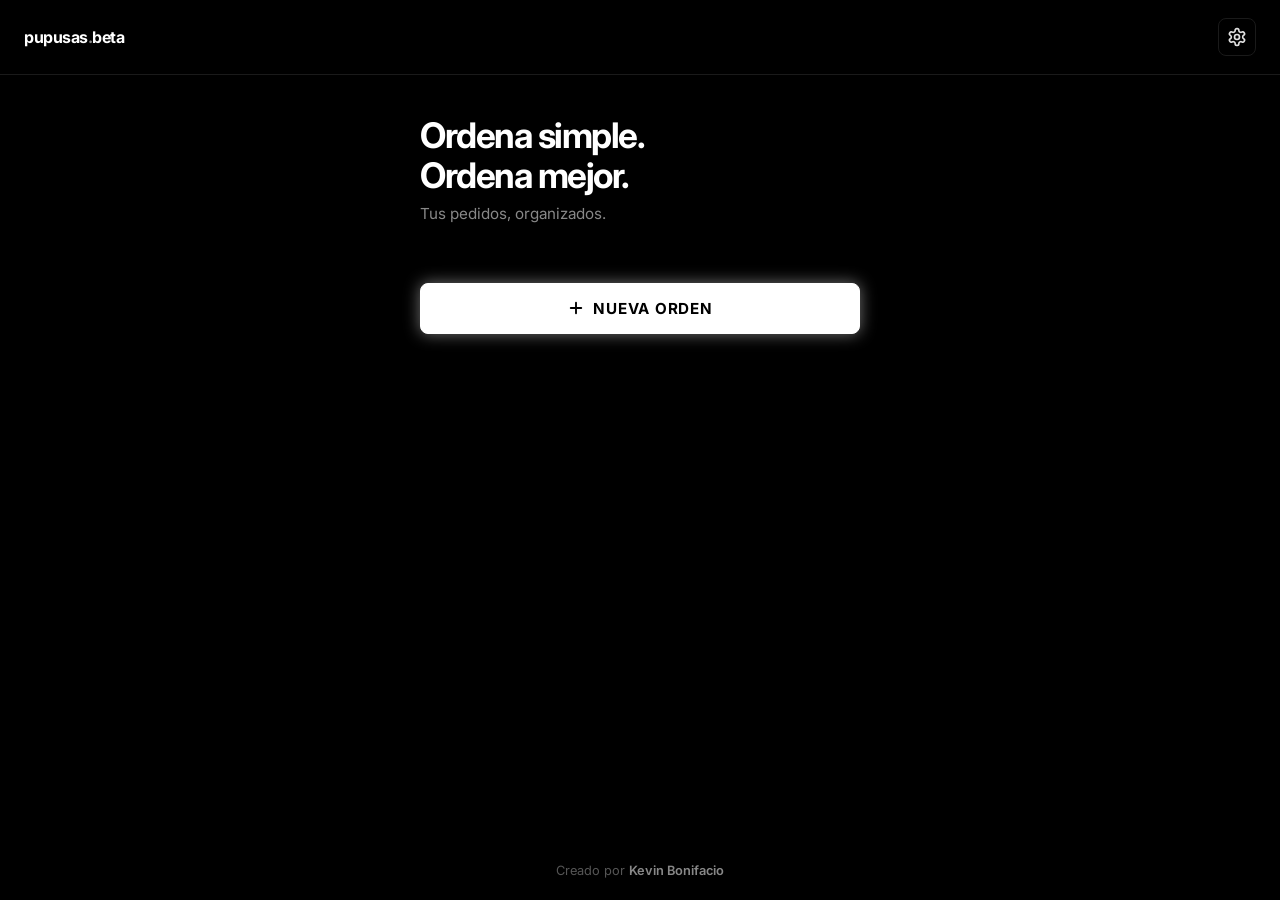
<file: index.html>
<!DOCTYPE html>
<html lang="es">

<head>
    <meta charset="UTF-8">
    <meta name="viewport" content="width=device-width, initial-scale=1.0">
    <title>pupusas.beta - Ordena simple. Ordena mejor.</title>
    <meta name="description"
        content="App minimalista para tomar pedidos de pupusas con precios, multiples ordenes y resumen total.">
    <link rel="preconnect" href="https://fonts.googleapis.com">
    <link rel="preconnect" href="https://fonts.gstatic.com" crossorigin>
    <link href="https://fonts.googleapis.com/css2?family=Inter:wght@400;500;600;700&display=swap" rel="stylesheet">
    <link rel="stylesheet" href="src/css/variables.css">
    <link rel="stylesheet" href="src/css/base.css">
    <link rel="stylesheet" href="src/css/components.css">
    <link rel="stylesheet" href="src/css/utilities.css">
</head>

<body>
    <header class="app-header">
        <div class="header-left">
            <span class="app-logo">pupusas<span class="logo-dot">.</span>beta</span>
        </div>
        <div class="header-right">
            <button id="btn-open-settings" class="icon-btn" aria-label="Configurar especialidades">
                <svg xmlns="http://www.w3.org/2000/svg" width="20" height="20" viewBox="0 0 24 24" fill="none"
                    stroke="currentColor" stroke-width="2" stroke-linecap="round" stroke-linejoin="round">
                    <path
                        d="M12.22 2h-.44a2 2 0 0 0-2 2v.18a2 2 0 0 1-1 1.73l-.43.25a2 2 0 0 1-2 0l-.15-.08a2 2 0 0 0-2.73.73l-.22.38a2 2 0 0 0 .73 2.73l.15.1a2 2 0 0 1 1 1.72v.51a2 2 0 0 1-1 1.74l-.15.09a2 2 0 0 0-.73 2.73l.22.38a2 2 0 0 0 2.73.73l.15-.08a2 2 0 0 1 2 0l.43.25a2 2 0 0 1 1 1.73V20a2 2 0 0 0 2 2h.44a2 2 0 0 0 2-2v-.18a2 2 0 0 1 1-1.73l.43-.25a2 2 0 0 1 2 0l.15.08a2 2 0 0 0 2.73-.73l.22-.39a2 2 0 0 0-.73-2.73l-.15-.1a2 2 0 0 1-1-1.72v-.51a2 2 0 0 1 1-1.74l.15-.09a2 2 0 0 0 .73-2.73l-.22-.38a2 2 0 0 0-2.73-.73l-.15.08a2 2 0 0 1-2 0l-.43-.25a2 2 0 0 1-1-1.73V4a2 2 0 0 0-2-2z">
                    </path>
                    <circle cx="12" cy="12" r="3"></circle>
                </svg>
            </button>
        </div>
    </header>

    <main class="container">

        <!-- HOME -->
        <section id="home-view" class="view active">
            <div class="home-top">
                <h1>Ordena simple.<br>Ordena mejor.</h1>
                <p class="subtitle">Tus pedidos, organizados.</p>
            </div>

            <button id="btn-new-order" class="btn-primary full-width new-order-btn">
                <svg xmlns="http://www.w3.org/2000/svg" width="18" height="18" viewBox="0 0 24 24" fill="none"
                    stroke="currentColor" stroke-width="2.5" stroke-linecap="round" stroke-linejoin="round">
                    <line x1="12" y1="5" x2="12" y2="19"></line>
                    <line x1="5" y1="12" x2="19" y2="12"></line>
                </svg>
                Nueva Orden
            </button>

            <div id="orders-history-section" class="orders-history-section hidden">
                <h3 class="section-label">Ordenes guardadas</h3>
                <div id="orders-history-list" class="orders-history-list"></div>
            </div>
        </section>

        <!-- NOMBRE DE LA ORDEN -->
        <section id="name-view" class="view hidden">
            <div class="header-row">
                <button id="btn-back-name" class="btn-text"><svg width="18" height="18" viewBox="0 0 24 24" fill="none"
                        stroke="currentColor" stroke-width="2" stroke-linecap="round" stroke-linejoin="round">
                        <line x1="19" y1="12" x2="5" y2="12"></line>
                        <polyline points="12 19 5 12 12 5"></polyline>
                    </svg> Volver</button>
            </div>
            <div class="name-view-content">
                <h2>Nueva Orden</h2>
                <p class="subtitle">Dale un nombre para identificarla facilmente.</p>
                <input type="text" id="order-name-input" class="order-name-input" placeholder="Ej: Mesa 1, Almuerzo..."
                    maxlength="30">
                <div id="people-section">
                    <p class="label-text">Cuantas personas?</p>
                    <div class="stepper-large">
                        <button class="stepper-btn" onclick="adjustPeople(-1)">-</button>
                        <span id="people-display">1</span>
                        <button class="stepper-btn" onclick="adjustPeople(1)">+</button>
                    </div>
                </div>
                <button id="btn-start" class="btn-primary full-width">Comenzar <svg width="18" height="18"
                        viewBox="0 0 24 24" fill="none" stroke="currentColor" stroke-width="2" stroke-linecap="round"
                        stroke-linejoin="round">
                        <line x1="5" y1="12" x2="19" y2="12"></line>
                        <polyline points="12 5 19 12 12 19"></polyline>
                    </svg></button>
            </div>
        </section>

        <!-- TOMAR ORDEN -->
        <section id="order-view" class="view hidden">
            <div class="header-row">
                <button id="btn-back-home" class="btn-text"><svg width="18" height="18" viewBox="0 0 24 24" fill="none"
                        stroke="currentColor" stroke-width="2" stroke-linecap="round" stroke-linejoin="round">
                        <line x1="19" y1="12" x2="5" y2="12"></line>
                        <polyline points="12 19 5 12 12 5"></polyline>
                    </svg> Salir</button>
                <span id="progress-indicator" class="badge">1 / 5</span>
            </div>

            <div class="person-header">
                <h2 id="person-title">Persona 1</h2>
                <button id="btn-edit-name" class="btn-edit-person" title="Renombrar persona">
                    <svg xmlns="http://www.w3.org/2000/svg" width="14" height="14" viewBox="0 0 24 24" fill="none"
                        stroke="currentColor" stroke-width="2" stroke-linecap="round" stroke-linejoin="round">
                        <path d="M11 4H4a2 2 0 0 0-2 2v14a2 2 0 0 0 2 2h14a2 2 0 0 0 2-2v-7"></path>
                        <path d="M18.5 2.5a2.121 2.121 0 0 1 3 3L12 15l-4 1 1-4 9.5-9.5z"></path>
                    </svg>
                </button>
            </div>

            <div id="pupusas-list" class="pupusas-list"></div>

            <button id="btn-add-pupusa" class="btn-dashed">+ Agregar Variedad</button>

            <div class="note-section">
                <textarea id="person-note" class="person-note-input" placeholder="Nota especial (opcional)..."
                    rows="2"></textarea>
            </div>

            <div class="bottom-actions">
                <button id="btn-prev" class="btn-secondary" style="display:none;"><svg width="18" height="18"
                        viewBox="0 0 24 24" fill="none" stroke="currentColor" stroke-width="2" stroke-linecap="round"
                        stroke-linejoin="round">
                        <line x1="19" y1="12" x2="5" y2="12"></line>
                        <polyline points="12 19 5 12 12 5"></polyline>
                    </svg> Anterior</button>
                <button id="btn-next" class="btn-primary flex-1">Siguiente <svg width="18" height="18"
                        viewBox="0 0 24 24" fill="none" stroke="currentColor" stroke-width="2" stroke-linecap="round"
                        stroke-linejoin="round">
                        <line x1="5" y1="12" x2="19" y2="12"></line>
                        <polyline points="12 5 19 12 12 19"></polyline>
                    </svg></button>
            </div>
        </section>

        <!-- RESUMEN -->
        <section id="summary-view" class="view hidden">
            <div class="header-row">
                <button id="btn-back-to-order" class="btn-text"><svg width="18" height="18" viewBox="0 0 24 24"
                        fill="none" stroke="currentColor" stroke-width="2" stroke-linecap="round"
                        stroke-linejoin="round">
                        <line x1="19" y1="12" x2="5" y2="12"></line>
                        <polyline points="12 19 5 12 12 5"></polyline>
                    </svg> Editar</button>
                <h2 id="summary-order-title">Resumen</h2>
            </div>

            <div id="summary-by-person" class="summary-by-person"></div>
            <div class="summary-divider"></div>
            <div id="summary-totals" class="summary-totals"></div>

            <div class="total-row grand-total-row">
                <span class="total-label">Total Pupusas</span>
                <span id="grand-total" class="big-number">0</span>
            </div>
            <div class="total-row money-total-row" id="money-total-row" style="display:none;">
                <span class="total-label">Total Estimado</span>
                <span id="grand-money" class="big-number money-big">$0.00</span>
            </div>

            <div class="summary-actions">
                <button id="btn-copy-summary" class="btn-secondary full-width">
                    <svg xmlns="http://www.w3.org/2000/svg" width="16" height="16" viewBox="0 0 24 24" fill="none"
                        stroke="currentColor" stroke-width="2" stroke-linecap="round" stroke-linejoin="round">
                        <rect x="9" y="9" width="13" height="13" rx="2" ry="2"></rect>
                        <path d="M5 15H4a2 2 0 0 1-2-2V4a2 2 0 0 1 2-2h9a2 2 0 0 1 2 2v1"></path>
                    </svg>
                    Copiar Resumen
                </button>
                <button id="btn-save-order" class="btn-primary full-width">Guardar Orden</button>
            </div>
        </section>

        <!-- AJUSTES -->
        <section id="settings-view" class="view hidden">
            <div class="header-row">
                <button id="btn-close-settings" class="btn-text"><svg width="18" height="18" viewBox="0 0 24 24"
                        fill="none" stroke="currentColor" stroke-width="2" stroke-linecap="round"
                        stroke-linejoin="round">
                        <line x1="19" y1="12" x2="5" y2="12"></line>
                        <polyline points="12 19 5 12 12 5"></polyline>
                    </svg> Volver</button>
                <h2>Ajustes</h2>
            </div>

            <div class="settings-content">
                <h3 class="section-label">Especialidades y Precios</h3>
                <div class="add-specialty-row">
                    <input type="text" id="new-specialty-input" placeholder="Nueva especialidad..." maxlength="40">
                    <input type="text" inputmode="numeric" id="new-specialty-price" placeholder="0.00"
                        style="width:100px;">
                    <button id="btn-add-specialty" class="btn-small">Agregar</button>
                </div>
                <ul id="specialties-list"></ul>
            </div>
        </section>

        <!-- ORDEN GUARDADA -->
        <section id="saved-order-view" class="view hidden">
            <div class="header-row">
                <button id="btn-back-saved" class="btn-text"><svg width="18" height="18" viewBox="0 0 24 24" fill="none"
                        stroke="currentColor" stroke-width="2" stroke-linecap="round" stroke-linejoin="round">
                        <line x1="19" y1="12" x2="5" y2="12"></line>
                        <polyline points="12 19 5 12 12 5"></polyline>
                    </svg> Volver</button>
                <div class="saved-order-actions">
                    <button id="btn-delete-saved" class="btn-danger-sm" title="Eliminar orden">
                        <svg xmlns="http://www.w3.org/2000/svg" width="16" height="16" viewBox="0 0 24 24" fill="none"
                            stroke="currentColor" stroke-width="2" stroke-linecap="round" stroke-linejoin="round">
                            <polyline points="3 6 5 6 21 6"></polyline>
                            <path d="M19 6l-1 14a2 2 0 0 1-2 2H8a2 2 0 0 1-2-2L5 6"></path>
                            <path d="M10 11v6"></path>
                            <path d="M14 11v6"></path>
                            <path d="M9 6V4a1 1 0 0 1 1-1h4a1 1 0 0 1 1 1v2"></path>
                        </svg>
                    </button>
                </div>
            </div>
            <h2 id="saved-order-title">Orden</h2>
            <p id="saved-order-date" class="saved-order-date"></p>
            <div id="saved-order-content" class="saved-order-content"></div>
        </section>

    </main>

    <!-- PUPUSA ITEM TEMPLATE -->
    <template id="pupusa-item-template">
        <div class="pupusa-item slide-up">
            <div class="row-top">
                <div class="dropdown-wrapper">
                    <select class="specialty-select"></select>
                    <svg class="chevron" xmlns="http://www.w3.org/2000/svg" width="16" height="16" viewBox="0 0 24 24"
                        fill="none" stroke="currentColor" stroke-width="2" stroke-linecap="round"
                        stroke-linejoin="round">
                        <polyline points="6 9 12 15 18 9"></polyline>
                    </svg>
                </div>
                <button class="btn-remove" title="Eliminar">x</button>
            </div>

            <div class="row-bottom">
                <div class="dough-toggle">
                    <label>
                        <input type="radio" name="dough-$ID$" value="Arroz" checked>
                        <span>Arroz</span>
                    </label>
                    <label>
                        <input type="radio" name="dough-$ID$" value="Maiz">
                        <span>Maiz</span>
                    </label>
                </div>

                <div class="stepper-small">
                    <button class="stepper-btn-sm minus">-</button>
                    <input type="number" class="input-qty" value="1" readonly>
                    <button class="stepper-btn-sm plus">+</button>
                </div>
            </div>
        </div>
    </template>

    <!-- MODAL -->
    <div id="modal-overlay" class="modal-overlay hidden">
        <div class="modal-card">
            <p class="modal-title">Nombre de la persona</p>
            <input type="text" id="modal-name-input" class="modal-input" placeholder="Ej: Kevin, Mesa A..."
                maxlength="25">
            <div class="modal-actions">
                <button id="modal-cancel" class="btn-text">Cancelar</button>
                <button id="modal-confirm" class="btn-small">Guardar</button>
            </div>
        </div>
    </div>

    <!-- TOAST -->
    <div id="toast" class="toast hidden"></div>

    <footer class="app-footer">
        <p>Creado por <span class="signature">Kevin Bonifacio</span></p>
    </footer>

    <script src="src/js/main.js"></script>
</body>

</html>
</file>
<file: src/css/variables.css>
:root {
    --ink: #e0e0e0;
    --muted: #888888;
    --border: #1a1a1a;
    --bg: #000000;
    --card: #000000;
    --card-hover: #080808;
    --input-bg: #0a0a0a;
    --text-primary: #e0e0e0;
    --text-secondary: #888888;
    --text-tertiary: #555555;
    --ok: #00ff5b;
    --warn: #ffea00;
    --error: #ff003c;
    --danger: #ff003c;
    --accent: #ffffff;
    --accent-glow: rgba(255, 255, 255, 0.45);
    --shadow-sm: 0 1px 3px rgba(0, 0, 0, 0.4);
    --shadow-md: 0 4px 12px rgba(0, 0, 0, 0.5);
    --shadow-lg: 0 8px 24px rgba(0, 0, 0, 0.6);
    --radius-sm: 8px;
    --radius-md: 12px;
    --radius-lg: 16px;
    --radius-pill: 50px;
    --transition: 0.2s ease;
}
</file>
<file: src/css/base.css>
*,
*::before,
*::after {
    box-sizing: border-box;
    margin: 0;
    padding: 0;
    font-family: 'Inter', system-ui, sans-serif;
    -webkit-tap-highlight-color: transparent;
    transition: background-color 0.2s ease, border-color 0.2s ease, box-shadow 0.2s ease, transform 0.2s ease;
}

input[type="number"]::-webkit-outer-spin-button,
input[type="number"]::-webkit-inner-spin-button {
    -webkit-appearance: none;
    margin: 0;
}

input[type="number"] {
    -moz-appearance: textfield;
    appearance: textfield;
}

html {
    font-size: 16px;
    -webkit-font-smoothing: antialiased;
}

body {
    background-color: var(--bg);
    color: var(--ink);
    display: flex;
    flex-direction: column;
    min-height: 100vh;
}

h1 {
    font-size: 2.2rem;
    font-weight: 700;
    letter-spacing: -1.5px;
    line-height: 1.15;
    margin-bottom: 0.5rem;
    color: #fff;
}

h2 {
    font-size: 1.4rem;
    font-weight: 700;
    letter-spacing: -0.5px;
    color: #fff;
}

h3 {
    font-size: 1rem;
    font-weight: 600;
    color: #fff;
}

.subtitle {
    color: var(--muted);
    font-size: 0.95rem;
    margin-bottom: 2rem;
}

.section-label {
    font-size: 0.75rem;
    font-weight: 700;
    letter-spacing: 0.15em;
    text-transform: uppercase;
    color: var(--muted);
    margin-bottom: 12px;
}

.label-text {
    font-size: 0.85rem;
    color: var(--muted);
    text-align: center;
    margin-bottom: 1rem;
}

.view {
    display: none;
}

.view.active {
    display: block;
    animation: viewFadeIn 0.2s ease forwards;
}

@keyframes viewFadeIn {
    from {
        opacity: 0;
        transform: translateY(6px);
    }

    to {
        opacity: 1;
        transform: translateY(0);
    }
}

@keyframes slideUp {
    from {
        opacity: 0;
        transform: translateY(8px);
    }

    to {
        opacity: 1;
        transform: translateY(0);
    }
}

@keyframes slideUpModal {
    from {
        transform: translateY(20px);
        opacity: 0;
    }

    to {
        transform: translateY(0);
        opacity: 1;
    }
}

@media (max-width: 400px) {
    h1 {
        font-size: 1.9rem;
    }

    .container {
        padding: 20px 16px 60px;
    }
}
</file>
<file: src/css/components.css>
/* header */
.app-header {
    display: flex;
    justify-content: space-between;
    align-items: center;
    padding: 18px 24px;
    position: sticky;
    top: 0;
    z-index: 100;
    background: var(--bg);
    border-bottom: 1px solid var(--border);
    transition: border-color 0.3s;
}

.header-left {
    display: flex;
    align-items: center;
}

.app-logo {
    font-size: 1rem;
    font-weight: 700;
    letter-spacing: -0.5px;
    color: #fff;
}

.logo-dot {
    color: var(--muted);
}

.header-right {
    display: flex;
    gap: 8px;
}

.icon-btn {
    background: transparent;
    border: 1px solid var(--border);
    color: var(--ink);
    cursor: pointer;
    padding: 8px;
    border-radius: var(--radius-sm);
    transition: all var(--transition);
    display: flex;
    align-items: center;
    justify-content: center;
    line-height: 0;
}

.icon-btn:hover {
    background: var(--accent);
    color: #000;
    border-color: var(--accent);
    box-shadow: 0 0 16px var(--accent-glow);
}

/* container */
.container {
    flex: 1;
    max-width: 480px;
    width: 100%;
    margin: 0 auto;
    padding: 28px 20px 80px;
}

/* header row */
.header-row {
    display: flex;
    align-items: center;
    justify-content: space-between;
    margin-bottom: 20px;
}

.badge {
    font-size: 0.78rem;
    font-weight: 700;
    color: #fff;
    background: rgba(255, 255, 255, 0.08);
    border: 1px solid rgba(255, 255, 255, 0.15);
    padding: 5px 12px;
    border-radius: var(--radius-pill);
}

/* buttons */
.btn-primary {
    background-color: var(--accent);
    color: #000;
    border: 1px solid var(--accent);
    padding: 15px 28px;
    border-radius: var(--radius-sm);
    font-weight: 700;
    font-size: 0.95rem;
    cursor: pointer;
    margin-top: 1.5rem;
    transition: all 0.2s ease;
    display: inline-flex;
    align-items: center;
    justify-content: center;
    gap: 8px;
    letter-spacing: 0.05em;
    text-transform: uppercase;
    box-shadow: 0 0 16px var(--accent-glow);
}

.btn-primary:hover {
    background: #fff;
    color: #000;
    border-color: #fff;
    box-shadow: 0 0 20px rgba(255, 255, 255, 0.4);
}

.btn-primary:active {
    transform: scale(0.97);
}

.btn-secondary {
    background-color: var(--card);
    color: #fff;
    border: 1px solid var(--border);
    padding: 13px 24px;
    border-radius: var(--radius-sm);
    font-weight: 600;
    font-size: 0.9rem;
    cursor: pointer;
    margin-top: 0.8rem;
    transition: all var(--transition);
    display: inline-flex;
    align-items: center;
    justify-content: center;
    gap: 8px;
    text-transform: uppercase;
    letter-spacing: 0.05em;
}

.btn-secondary:hover {
    background: var(--accent);
    color: #000;
    border-color: var(--accent);
    box-shadow: 0 0 16px var(--accent-glow);
}

.btn-text {
    background: none;
    border: none;
    color: var(--muted);
    font-weight: 600;
    font-size: 0.9rem;
    cursor: pointer;
    padding: 4px 0;
    transition: color var(--transition), text-shadow var(--transition);
    display: inline-flex;
    align-items: center;
    gap: 6px;
}

.btn-text:hover {
    color: #fff;
    text-shadow: 0 0 8px var(--accent-glow);
}

.btn-dashed {
    background: transparent;
    border: 1.5px dashed var(--border);
    color: var(--muted);
    padding: 12px;
    border-radius: var(--radius-md);
    width: 100%;
    margin: 12px 0 0;
    cursor: pointer;
    transition: border-color var(--transition), color var(--transition), box-shadow var(--transition);
    font-size: 0.9rem;
}

.btn-dashed:hover {
    border-color: var(--accent);
    color: var(--accent);
    box-shadow: 0 0 12px var(--accent-glow);
}

.btn-small {
    background: var(--accent);
    color: #000;
    border: 1px solid var(--accent);
    padding: 10px 16px;
    border-radius: var(--radius-sm);
    cursor: pointer;
    font-size: 0.85rem;
    font-weight: 700;
    white-space: nowrap;
    transition: all var(--transition);
    text-transform: uppercase;
    letter-spacing: 0.05em;
}

.btn-small:hover {
    background: #fff;
    color: #000;
    border-color: #fff;
    box-shadow: 0 0 16px rgba(255, 255, 255, 0.3);
}

.btn-danger-sm {
    background: transparent;
    border: 1px solid var(--border);
    color: var(--error);
    cursor: pointer;
    padding: 8px;
    border-radius: var(--radius-sm);
    display: flex;
    align-items: center;
    transition: all var(--transition);
}

.btn-danger-sm:hover {
    background: var(--error);
    color: #fff;
    border-color: var(--error);
    box-shadow: 0 0 16px rgba(255, 0, 60, 0.5);
}

.btn-edit-order {
    background: var(--input-bg);
    border: 1px solid var(--border);
    color: var(--muted);
    cursor: pointer;
    padding: 8px;
    border-radius: var(--radius-sm);
    display: flex;
    align-items: center;
    transition: all var(--transition);
}

.btn-edit-order:hover {
    background: var(--accent);
    color: #000;
    border-color: var(--accent);
    box-shadow: 0 0 12px var(--accent-glow);
}

.btn-edit-person {
    background: var(--input-bg);
    border: 1px solid var(--border);
    color: var(--muted);
    cursor: pointer;
    padding: 6px;
    border-radius: 8px;
    display: flex;
    align-items: center;
    transition: all var(--transition);
}

.btn-edit-person:hover {
    background: var(--accent);
    color: #000;
    border-color: var(--accent);
    box-shadow: 0 0 12px var(--accent-glow);
}

.btn-remove {
    background: none;
    border: none;
    color: var(--text-tertiary);
    font-size: 1.4rem;
    cursor: pointer;
    padding: 0 4px;
    transition: color var(--transition), text-shadow var(--transition);
    line-height: 1;
}

.btn-remove:hover {
    color: var(--error);
    text-shadow: 0 0 8px rgba(255, 0, 60, 0.5);
}

/* home */
.home-top {
    padding: 12px 0 28px;
}

.new-order-btn {
    display: flex;
    align-items: center;
    justify-content: center;
    gap: 8px;
    margin-top: 0;
}

.orders-history-section {
    margin-top: 36px;
}

.orders-history-list {
    display: flex;
    flex-direction: column;
    gap: 10px;
}

.order-history-card {
    background: var(--card);
    border: 1px solid var(--border);
    border-radius: var(--radius-md);
    padding: 16px 18px;
    display: flex;
    align-items: center;
    gap: 12px;
    cursor: pointer;
    transition: all var(--transition);
}

.order-history-card:hover {
    background: var(--card-hover);
    border-color: #333;
    box-shadow: 0 0 12px rgba(255, 255, 255, 0.05);
}

.order-history-info {
    flex: 1;
    display: flex;
    flex-direction: column;
    gap: 3px;
    cursor: pointer;
}

.order-history-name {
    font-size: 0.95rem;
    font-weight: 600;
    color: #fff;
}

.order-history-meta {
    font-size: 0.8rem;
    color: var(--muted);
}

.order-history-date {
    font-size: 0.72rem;
    color: var(--text-tertiary);
}

/* name view */
.name-view-content {
    padding-top: 8px;
}

.name-view-content h2 {
    margin-bottom: 0.3rem;
}

.order-name-input {
    width: 100%;
    padding: 14px 16px;
    background: var(--card);
    border: 1px solid var(--border);
    border-radius: var(--radius-md);
    color: #fff;
    font-size: 1rem;
    font-weight: 500;
    margin-bottom: 28px;
    transition: border-color var(--transition), box-shadow var(--transition);
}

.order-name-input:focus {
    outline: none;
    border-color: var(--accent);
    box-shadow: 0 0 16px var(--accent-glow);
}

#people-section {
    margin-bottom: 0;
}

/* stepper large */
.stepper-large {
    display: flex;
    align-items: center;
    justify-content: center;
    gap: 20px;
    margin-bottom: 10px;
}

.stepper-btn {
    width: 48px;
    height: 48px;
    border-radius: 50%;
    border: 1px solid var(--border);
    background: var(--card);
    color: #fff;
    font-size: 1.5rem;
    cursor: pointer;
    display: flex;
    align-items: center;
    justify-content: center;
    transition: all var(--transition);
    line-height: 0;
}

.stepper-btn:hover {
    background: var(--accent);
    color: #000;
    border-color: var(--accent);
    box-shadow: 0 0 16px var(--accent-glow);
}

#people-display {
    font-size: 3.5rem;
    font-weight: 700;
    width: 90px;
    text-align: center;
    font-variant-numeric: tabular-nums;
    letter-spacing: -2px;
    color: #fff;
}

/* order view */
.person-header {
    display: flex;
    align-items: center;
    gap: 10px;
    margin-bottom: 20px;
}

.pupusas-list {
    display: flex;
    flex-direction: column;
    gap: 0;
    transition: opacity 0.18s ease, transform 0.18s ease;
}

.note-section {
    margin-top: 14px;
}

.person-note-input {
    width: 100%;
    background: var(--card);
    border: 1px solid var(--border);
    border-radius: var(--radius-md);
    padding: 12px 14px;
    color: #fff;
    font-size: 0.88rem;
    resize: none;
    transition: border-color var(--transition), box-shadow var(--transition);
}

.person-note-input:focus {
    outline: none;
    border-color: var(--accent);
    box-shadow: 0 0 12px var(--accent-glow);
}

.person-note-input::placeholder {
    color: var(--text-tertiary);
}

.bottom-actions {
    display: flex;
    gap: 10px;
    margin-top: 16px;
}

/* pupusa item */
.pupusa-item {
    background: var(--card);
    border-radius: var(--radius-md);
    padding: 18px;
    margin-bottom: 12px;
    border: 1px solid var(--border);
    animation: slideUp 0.25s ease-out;
}

.pupusa-item:hover {
    background: var(--card-hover);
    border-color: #333;
}

.row-top {
    display: flex;
    justify-content: space-between;
    align-items: center;
    margin-bottom: 16px;
}

.row-bottom {
    display: flex;
    justify-content: space-between;
    align-items: center;
}

.dropdown-wrapper {
    position: relative;
    flex: 1;
    margin-right: 12px;
}

.specialty-select {
    width: 100%;
    appearance: none;
    background: var(--input-bg);
    border: 1px solid var(--border);
    color: #fff;
    font-size: 1rem;
    font-weight: 500;
    padding: 10px 36px 10px 12px;
    border-radius: var(--radius-sm);
    cursor: pointer;
    transition: border-color var(--transition), box-shadow var(--transition);
}

.specialty-select:focus {
    outline: none;
    border-color: var(--accent);
    box-shadow: 0 0 12px var(--accent-glow);
}

.chevron {
    position: absolute;
    right: 10px;
    top: 50%;
    transform: translateY(-50%);
    pointer-events: none;
    color: var(--muted);
}

/* dough toggle */
.dough-toggle {
    background: var(--input-bg);
    border: 1px solid var(--border);
    padding: 3px;
    border-radius: var(--radius-sm);
    display: flex;
}

.dough-toggle label {
    cursor: pointer;
}

.dough-toggle input {
    display: none;
}

.dough-toggle span {
    display: block;
    padding: 7px 14px;
    border-radius: 6px;
    font-size: 0.82rem;
    font-weight: 500;
    color: var(--muted);
    transition: all var(--transition);
}

.dough-toggle input:checked+span {
    background: var(--accent);
    color: #000;
    font-weight: 700;
    box-shadow: 0 0 10px var(--accent-glow);
}

/* stepper small */
.stepper-small {
    display: flex;
    align-items: center;
    background: var(--input-bg);
    border: 1px solid var(--border);
    border-radius: var(--radius-sm);
    padding: 3px;
}

.stepper-btn-sm {
    width: 30px;
    height: 30px;
    border: none;
    background: transparent;
    color: #fff;
    font-size: 1.1rem;
    cursor: pointer;
    border-radius: 6px;
    display: flex;
    align-items: center;
    justify-content: center;
    transition: all var(--transition);
}

.stepper-btn-sm:hover {
    background: var(--accent);
    color: #000;
}

.input-qty {
    width: 36px;
    border: none;
    background: transparent;
    text-align: center;
    color: #fff;
    font-weight: 700;
    font-size: 0.95rem;
}

.input-qty:focus {
    outline: none;
}

/* summary */
.summary-by-person {
    margin-top: 20px;
}

.summary-person-section {
    margin-bottom: 20px;
    padding-bottom: 16px;
    border-bottom: 1px solid var(--border);
}

.summary-person-section:last-child {
    border-bottom: none;
}

.summary-person-header {
    display: flex;
    justify-content: space-between;
    align-items: baseline;
    margin-bottom: 8px;
}

.summary-person-name {
    font-weight: 700;
    font-size: 0.72rem;
    letter-spacing: 0.15em;
    text-transform: uppercase;
    color: #fff;
}

.summary-person-subtotal {
    font-size: 0.88rem;
    font-weight: 700;
    color: var(--ok);
    letter-spacing: -0.3px;
    text-shadow: 0 0 8px rgba(0, 255, 91, 0.3);
}

.person-item-name {
    flex: 1;
    color: var(--ink);
}

.person-item-price {
    font-size: 0.82rem;
    color: var(--muted);
    font-weight: 500;
    white-space: nowrap;
    margin-left: 8px;
}

.summary-person-item {
    display: flex;
    align-items: center;
    gap: 10px;
    padding: 6px 0;
    font-size: 0.95rem;
}

.qty-pill {
    display: inline-flex;
    align-items: center;
    justify-content: center;
    min-width: 26px;
    height: 26px;
    background: rgba(255, 255, 255, 0.08);
    border: 1px solid rgba(255, 255, 255, 0.15);
    border-radius: 6px;
    font-weight: 700;
    font-size: 0.85rem;
    color: #fff;
    flex-shrink: 0;
}

.summary-note {
    font-size: 0.82rem;
    color: var(--muted);
    margin-top: 8px;
    padding: 8px 12px;
    background: var(--input-bg);
    border: 1px solid var(--border);
    border-radius: var(--radius-sm);
}

.summary-divider {
    height: 1px;
    background: var(--border);
    margin: 16px 0;
}

.summary-totals {
    margin-bottom: 16px;
}

.summary-item {
    display: flex;
    justify-content: space-between;
    align-items: center;
    padding: 10px 0;
    border-bottom: 1px solid var(--border);
    font-size: 0.95rem;
    color: var(--ink);
}

.summary-item:last-child {
    border-bottom: none;
}

.summary-price {
    font-size: 0.85rem;
    color: var(--muted);
    font-weight: 500;
}

.total-row {
    display: flex;
    justify-content: space-between;
    align-items: center;
    padding: 14px 0;
}

.grand-total-row {
    border-top: 1px solid var(--border);
    margin-top: 4px;
}

.money-total-row {
    border-top: 1px solid var(--border);
}

.total-label {
    font-size: 0.9rem;
    color: var(--muted);
    font-weight: 600;
    text-transform: uppercase;
    letter-spacing: 0.1em;
}

.big-number {
    font-size: 2.2rem;
    font-weight: 700;
    letter-spacing: -1.5px;
    font-variant-numeric: tabular-nums;
    color: #fff;
}

.money-big {
    font-size: 1.6rem;
    color: var(--ok);
    text-shadow: 0 0 12px rgba(0, 255, 91, 0.3);
}

.summary-actions {
    display: flex;
    flex-direction: column;
    gap: 0;
    margin-top: 8px;
}

/* settings */
.settings-content {
    margin-top: 20px;
}

.add-specialty-row {
    display: flex;
    gap: 8px;
    margin-bottom: 20px;
    align-items: center;
}

#new-specialty-input {
    flex: 1;
    padding: 10px 14px;
    border: 1px solid var(--border);
    border-radius: var(--radius-sm);
    background: var(--card);
    color: #fff;
    font-size: 0.9rem;
    min-width: 0;
    transition: border-color var(--transition), box-shadow var(--transition);
}

#new-specialty-price {
    padding: 10px 10px;
    border: 1px solid var(--border);
    border-radius: var(--radius-sm);
    background: var(--card);
    color: #fff;
    font-size: 0.9rem;
    width: 90px;
    min-width: 0;
    transition: border-color var(--transition), box-shadow var(--transition);
}

#new-specialty-input:focus,
#new-specialty-price:focus {
    outline: none;
    border-color: var(--accent);
    box-shadow: 0 0 12px var(--accent-glow);
}

#specialties-list {
    list-style: none;
    display: flex;
    flex-direction: column;
    gap: 0;
}

.specialty-list-item {
    display: flex;
    justify-content: space-between;
    align-items: center;
    padding: 12px 0;
    border-bottom: 1px solid var(--border);
    gap: 12px;
}

.specialty-list-item:last-child {
    border-bottom: none;
}

.specialty-name-text {
    flex: 1;
    font-size: 0.95rem;
    color: var(--ink);
}

.specialty-controls {
    display: flex;
    align-items: center;
    gap: 10px;
}

.price-input-wrapper {
    display: flex;
    align-items: center;
    background: var(--input-bg);
    border: 1px solid var(--border);
    border-radius: var(--radius-sm);
    padding: 0 8px;
    gap: 2px;
}

.price-symbol {
    color: var(--muted);
    font-size: 0.82rem;
    font-weight: 700;
}

.price-inline-input {
    width: 56px;
    border: none;
    background: transparent;
    color: #fff;
    font-size: 0.88rem;
    font-weight: 500;
    padding: 7px 0;
    text-align: right;
}

.price-inline-input:focus {
    outline: none;
}

.delete-specialty {
    color: var(--text-tertiary);
    background: none;
    border: none;
    cursor: pointer;
    font-size: 1.3rem;
    line-height: 1;
    padding: 0 2px;
    transition: color var(--transition), text-shadow var(--transition);
}

.delete-specialty:hover {
    color: var(--error);
    text-shadow: 0 0 8px rgba(255, 0, 60, 0.5);
}

/* saved order */
.saved-order-date {
    font-size: 0.8rem;
    color: var(--muted);
    margin-top: 4px;
    margin-bottom: 20px;
    text-transform: capitalize;
}

.saved-order-content {
    margin-top: 0;
}

.saved-order-actions {
    display: flex;
    gap: 8px;
}

/* modal */
.modal-overlay {
    position: fixed;
    inset: 0;
    background: rgba(0, 0, 0, 0.7);
    display: flex;
    align-items: flex-end;
    justify-content: center;
    z-index: 1000;
    padding: 20px;
    opacity: 0;
    transition: opacity 0.2s ease;
    backdrop-filter: blur(8px);
}

.modal-overlay.active {
    opacity: 1;
}

.modal-card {
    background: var(--card);
    border: 1px solid var(--border);
    border-radius: var(--radius-lg) var(--radius-lg) var(--radius-sm) var(--radius-sm);
    padding: 28px 24px 24px;
    width: 100%;
    max-width: 440px;
    box-shadow: 0 0 30px rgba(255, 255, 255, 0.08);
    animation: slideUpModal 0.25s ease-out;
}

.modal-title {
    font-weight: 600;
    font-size: 1rem;
    margin-bottom: 14px;
    color: #fff;
}

.modal-input {
    width: 100%;
    padding: 13px 14px;
    background: var(--input-bg);
    border: 1px solid var(--border);
    border-radius: var(--radius-sm);
    color: #fff;
    font-size: 0.95rem;
    font-weight: 500;
    margin-bottom: 16px;
    transition: border-color var(--transition), box-shadow var(--transition);
}

.modal-input:focus {
    outline: none;
    border-color: var(--accent);
    box-shadow: 0 0 12px var(--accent-glow);
}

.modal-actions {
    display: flex;
    justify-content: flex-end;
    align-items: center;
    gap: 14px;
}

/* toast */
.toast {
    position: fixed;
    bottom: 32px;
    left: 50%;
    transform: translateX(-50%) translateY(10px);
    background: var(--accent);
    color: #000;
    padding: 10px 20px;
    border-radius: var(--radius-sm);
    font-size: 0.85rem;
    font-weight: 700;
    z-index: 2000;
    opacity: 0;
    transition: opacity 0.25s ease, transform 0.25s ease;
    white-space: nowrap;
    pointer-events: none;
    box-shadow: 0 0 20px var(--accent-glow);
    text-transform: uppercase;
    letter-spacing: 0.05em;
}

.toast.show {
    opacity: 1;
    transform: translateX(-50%) translateY(0);
}

/* footer */
.app-footer {
    text-align: center;
    padding: 22px;
    font-size: 0.8rem;
    color: var(--text-tertiary);
    margin-top: auto;
}

.signature {
    font-weight: 600;
    color: var(--muted);
}
</file>
<file: src/css/utilities.css>
.hidden {
    display: none !important;
}

.full-width {
    width: 100%;
}

.flex-1 {
    flex: 1;
}
</file>
